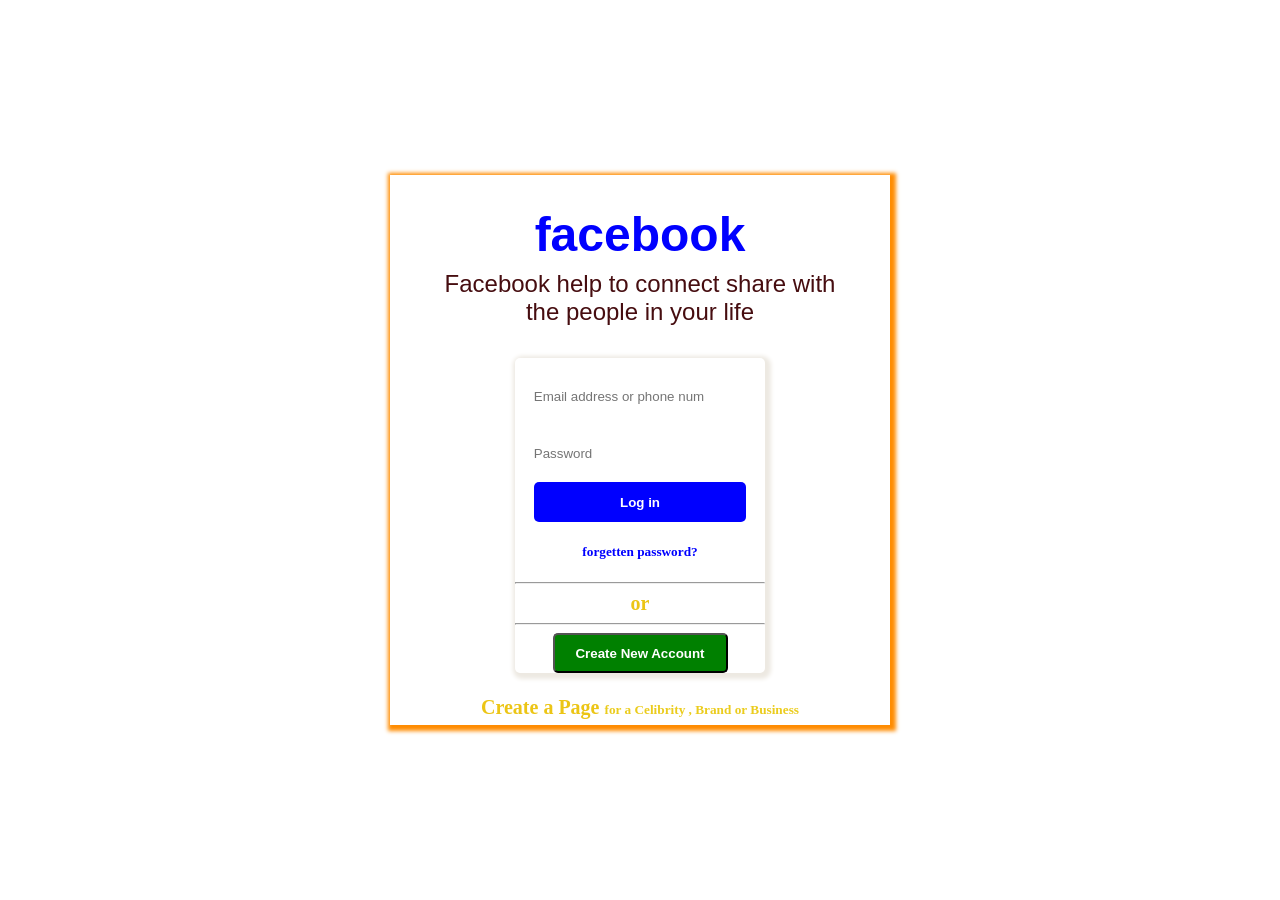
<file: facebookLoginPage.html>
<!DOCTYPE html>
<html lang="en">
<head>
  <meta charset="UTF-8">
  <meta name="viewport" content="width=device-width, initial-scale=1.0">
  <title>Document</title>
 <link rel="stylesheet" href="https://cdnjs.cloudflare.com/ajax/libs/font-awesome/4.7.0/css/font-awesome.min.css">
 
  <style>
   body{
    margin: 0;
    height: 100vh;
    display: flex;
    justify-content: center;
    align-items: center;
    /* background-image: url(ak.jpg); */
    background-repeat: no-repeat;
    background-size: 100% 100%;
  
}
body:hover{
  background-image: url(ak.jpg);
  background-repeat:no-repeat ;
  background-size:100% 100%;
  
}
.main{
    /* background-color: rgb(212, 189, 234); */
    height: 550px;
    width: 500px;
    /* justify-content: center; */
    align-items: center;
    text-align: center;
    display: flex;
    flex-direction: column;
    margin-top: 0;
    box-shadow: 2px 2px 4px 4px darkorange;
    
}
h1{
  font-weight: 800;
  font-size: 3em;
  font-family: 'Gill Sans', 'Gill Sans MT', Calibri, 'Trebuchet MS', sans-serif;
  color: blue;
  margin-bottom: 0;
}
h4{
  margin-top:8px;
  font-size: 1.5em;
  font-weight: 400;
  font-family: Arial;
  color: rgb(70, 13, 16);
}
.container{
  height: 320px;
  width: 250px;
  /* background-color: rgb(203, 189, 216); */
  box-shadow: 2px 2px 4px 4px rgb(237, 233, 226);
  border-radius: 5px;

  /* display: flex; */
}
input{
  margin-top: 20px;
  height: 35px;
  width:85%;
  border-radius: 5px;
  border: none;
}
.btnFirst{
  background-color: blue;
  color: white;
  margin-top: 10px;
  height:40px ;
  width: 85%;
  border-radius: 5px;
  border: none;
  font-weight: 900;
}
h5{
  color: blue;
}
span{
  margin: 0;
  padding: 0;
  font-weight: 700;
  font-size: 20px;
  color: rgb(236, 197, 21);
}
.secondbtn{
  background-color: green;
  color: white;
  height: 40px;
  width: 70%;
  border-radius: 5px;
  font-family: 'Franklin Gothic Medium', 'Arial Narrow', Arial, sans-serif;
  font-weight: 600;
}
.main:hover{
  background-image:url(main2.jpg) ;
  background-repeat: no-repeat;
  background-size: 100% 100%;
}
.container:active{
  background-image:url(container.jpg) ;
  background-repeat: no-repeat;
  background-size: 100% 100%
}
#footer{
  color: rgb(235, 204, 29);
}
  </style>
</head>
<body>
   <div class="main">
       <h1>facebook</h1>
       <h4>Facebook help to connect share with <br> the people in your life</h4>
       <div class="container">
          <input type="email"placeholder="Email address or phone num">
          <input type="password"placeholder="Password">
        
          <br>
          <button class="btnFirst">Log in</button>
          <h5>forgetten password?</h5>
          <hr><span>or</span><hr>

          <button class="secondbtn">Create New Account</button>
       </div>
       <h5 id="footer"><Span>Create a Page </Span>for a Celibrity , Brand or Business</h5>
   </div>
  <script>
    let container=document.querySelector(".container");
    let input=document.querySelector("input")
     input.addEventListener("click",function(){
       container.style.backgroundImage="url('container.jpg')";2221
     })
  </script>
</body>
</html>
</file>
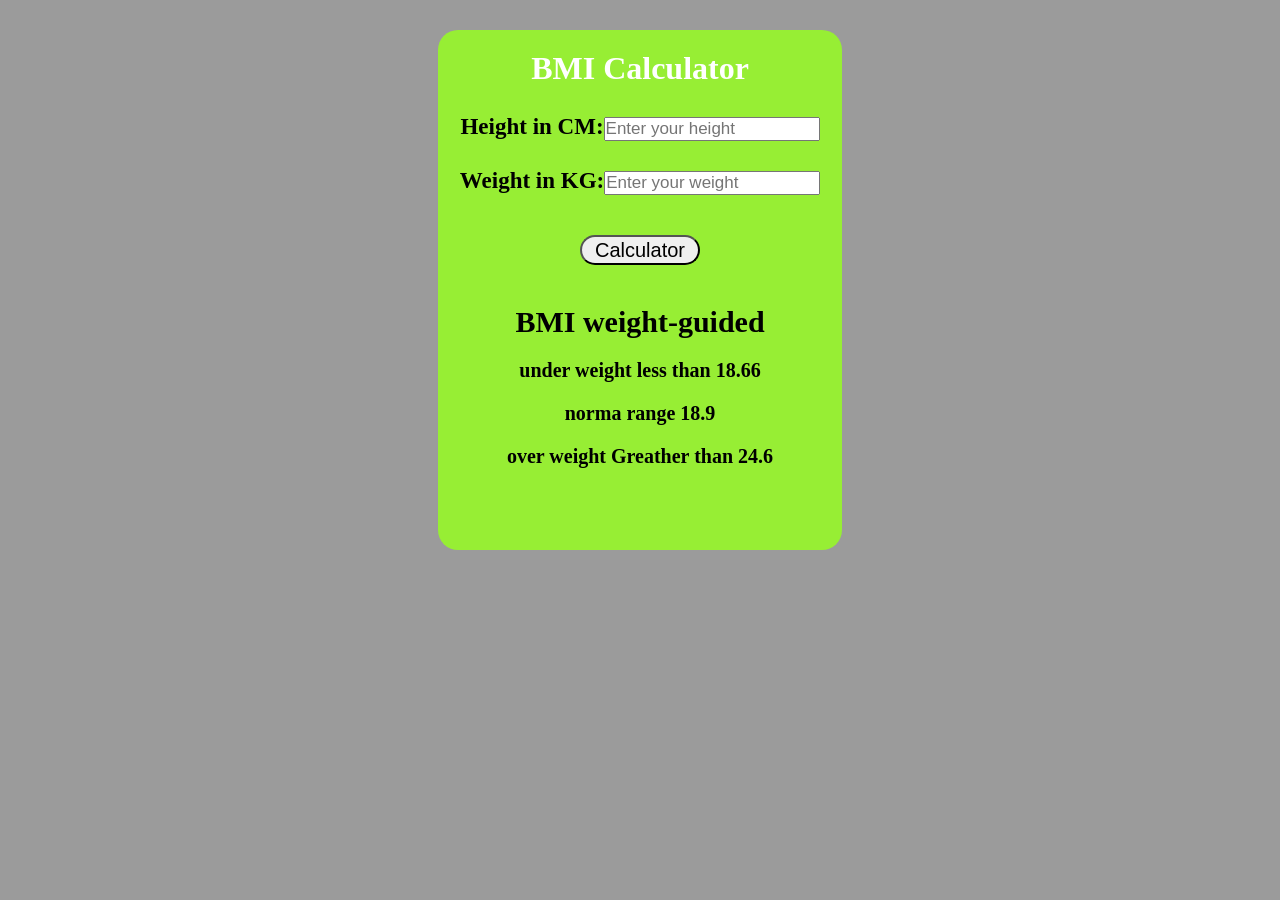
<file: BMI Calculator/Bmi.html>
<!DOCTYPE html>
<html lang="en">
<head>
  <meta charset="UTF-8">
  <meta name="viewport" content="width=device-width, initial-scale=1.0">
  <title>BMI Calculate</title>
  <link rel="stylesheet" href="BMIStyle.css">
</head>
<body>
   <div class="container">
    <h1>BMI Calculator</h1>
    <form action="kuch bhi">
      <p><label for="height">Height in CM:<input type="text"id="height"placeholder="Enter your height"></label></p>
        <p><label for="weight">Weight in KG:<input type="text"id="weight"placeholder="Enter your weight"></label></p>
        <button>Calculator</button>
        <div id="result"></div>
        <div id="weight-guided">
        <h3>BMI weight-guided</h3>
        <h4 id="lessThan">under weight less than 18.66</h4>
        <h4 id="normal">norma range 18.9</h4>
        <h4 id="greatherThan">over weight Greather than 24.6</h4>
        </div>
    </form>
   </div>
   <script src="BMICal.js"></script>
</body>
</html>
</file>
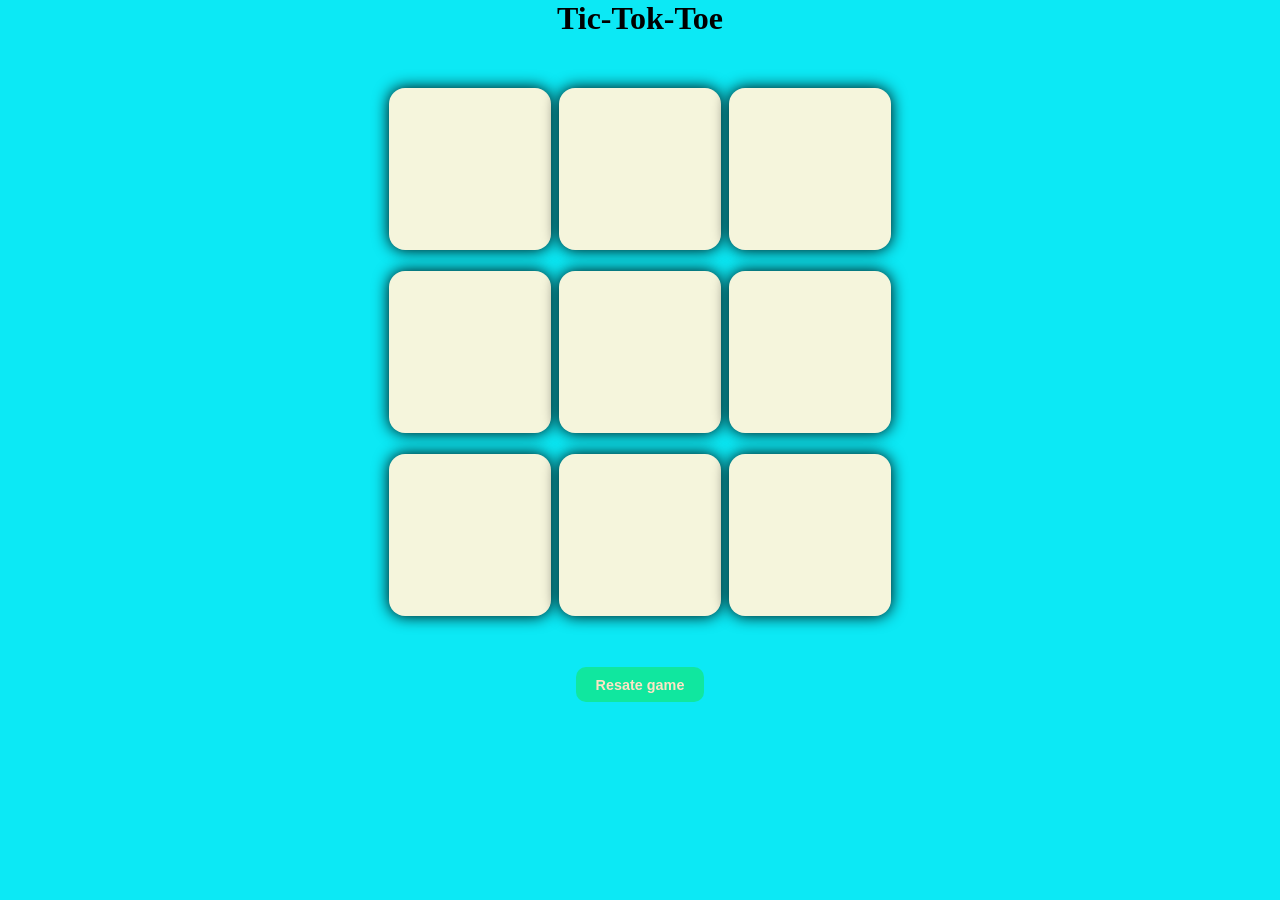
<file: Tic-Tok-toy/Tic-Tok-Toy.html>
<!DOCTYPE html>
<html lang="en">
<head>
  <meta charset="UTF-8">
  <meta name="viewport" content="width=device-width, initial-scale=1.0">
  <title>Tic-Tok-Toe Game</title>
    <link rel="icon" href="https://cdn-icons-png.flaticon.com/512/806/806131.png">

  <link rel="stylesheet" href="Style.css">
</head>
<body>
  <div class="msg-container hide">
    <p id="msg">Winner</p>
    <button id="new-btn">New game</button>
  </div>
  <h1>Tic-Tok-Toe</h1>
    <main>
      <div class="container">
        <div class="game">
         <button class="box"></button>
          <button class="box"></button>
          <button class="box"></button>
          <button class="box"></button>
          <button class="box"></button>
          <button class="box"></button>
          <button class="box"></button>
          <button class="box"></button>
          <button class="box"></button>
          
        </div>
      </div>
      <button id="Re-set">Resate game</button>
    </main>
    <script src="Game.js"></script>
</body>
</html>
</file>
<file: BMI Calculator/BMIStyle.css>
*{
  margin: 0;
  padding: 0;
}
body{
  background-color: rgb(155, 155, 155);
  align-self: center;
  justify-content: center;
  display: flex;
  text-align: center;
  
}
.container{
  background-color: rgb(151, 238, 52);
  height: 500px;
  width: 24rem;
  display: inline-block;
  justify-content: center;
  align-items:center ;
  text-align: center;
  margin: auto;
  margin:30px;
  border-radius: 20px;
  padding: 10px;
  
}
h1{
  margin-top: 10px;
  margin-bottom: 10px;
  color: #fff
}
#height{
  margin-top: 20px;
  font-size: 17px;
  
}
#weight{
  margin-top: 30px;
  font-size: 17px;
  
}
label{
  font-size: 23px;
  font-weight: 900;
}
button{
  margin: 20px;
  height: 30px;
  width: 120px;
  font-size: 20px;
  border-radius: 25px;
  margin-top: 40px;
}
h3{
  margin: 20px;
  /* font-weight: 30px; */
  font-size: 30px;
  
}
h4{
  margin: 20px;
  font-size: 20px;
  float: center;
}
</file>
<file: Tic-Tok-toy/Style.css>
*{
  margin: 0;
  padding: 0;
}
body{
  background-color:rgb(12, 233, 245);
  text-align: center;
}
.container{
  height: 70vh;
  display: flex;
  justify-content: center;
  text-align: center;
  align-items: center;
  
}
.game{
  height: 60vmin;
  width: 60vmin;
  display: flex;
  flex-wrap: wrap;
  justify-content: center;
  text-align: center;
  align-items: center;
  gap: 0.5rem;
}
.box{
height: 18vmin;
width: 18vmin;
border-radius: 1rem;
border: none;
box-shadow: 0 0 1rem rgb(0,0,0.2);
font-size: 8vmin;
color: rgb(171, 2, 2);
background-color: beige;
}
#Re-set{
  height: 2.2rem;
  width: 8rem;
  font-weight: 900;
  font-size: 0.9rem;
  border-radius: 10px;
  background-color: rgb(16, 231, 159);
  border: none;
  color: bisque;
}



#msg{
  height: 5vmin;
  color: azure;
  font-size: 5vmin;
}
.msg-container{
  height: 100vmin;
  display: flex;
  justify-content: center;
  align-items: center;
  text-align: center;
  flex-direction: column;
  gap:4rem
}
.hide{
  display:none;
}
#new-btn{
   height: 2.2rem;
  width: 8rem;
  font-weight: 900;
  font-size: 0.9rem;
  border-radius: 10px;
  background-color: rgb(16, 231, 159);
  border: none;
  color: bisque;
}
</file>
